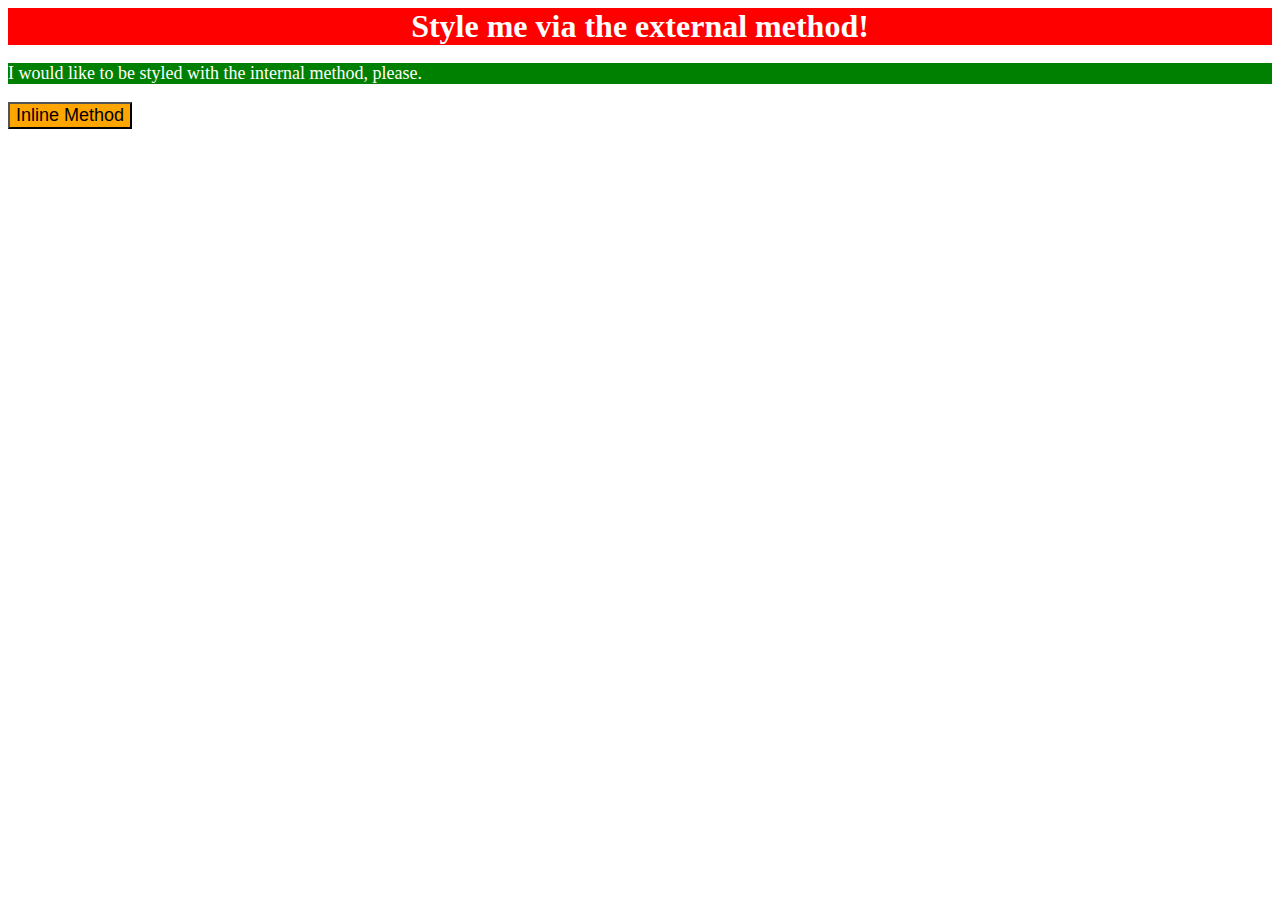
<file: foundations/intro-to-css/01-css-methods/index.html>
<!DOCTYPE html>
<html lang="en">
  <head>
    <link rel="Stylesheet" href="style.css">

    <style>
      p {

        background-color: green;
        color: white;
        font-size: 18px;

      }
    </style>
    <meta charset="UTF-8">
    <meta http-equiv="X-UA-Compatible" content="IE=edge">
    <meta name="viewport" content="width=device-width, initial-scale=1.0">
    <title>Methods for Adding CSS</title>
  </head>
  <body>
    <div>Style me via the external method!</div>
    <p>I would like to be styled with the internal method, please.</p>
    <button style="background-color: orange; font-size: 18px;">Inline Method</button>
  </body>
</html>
</file>
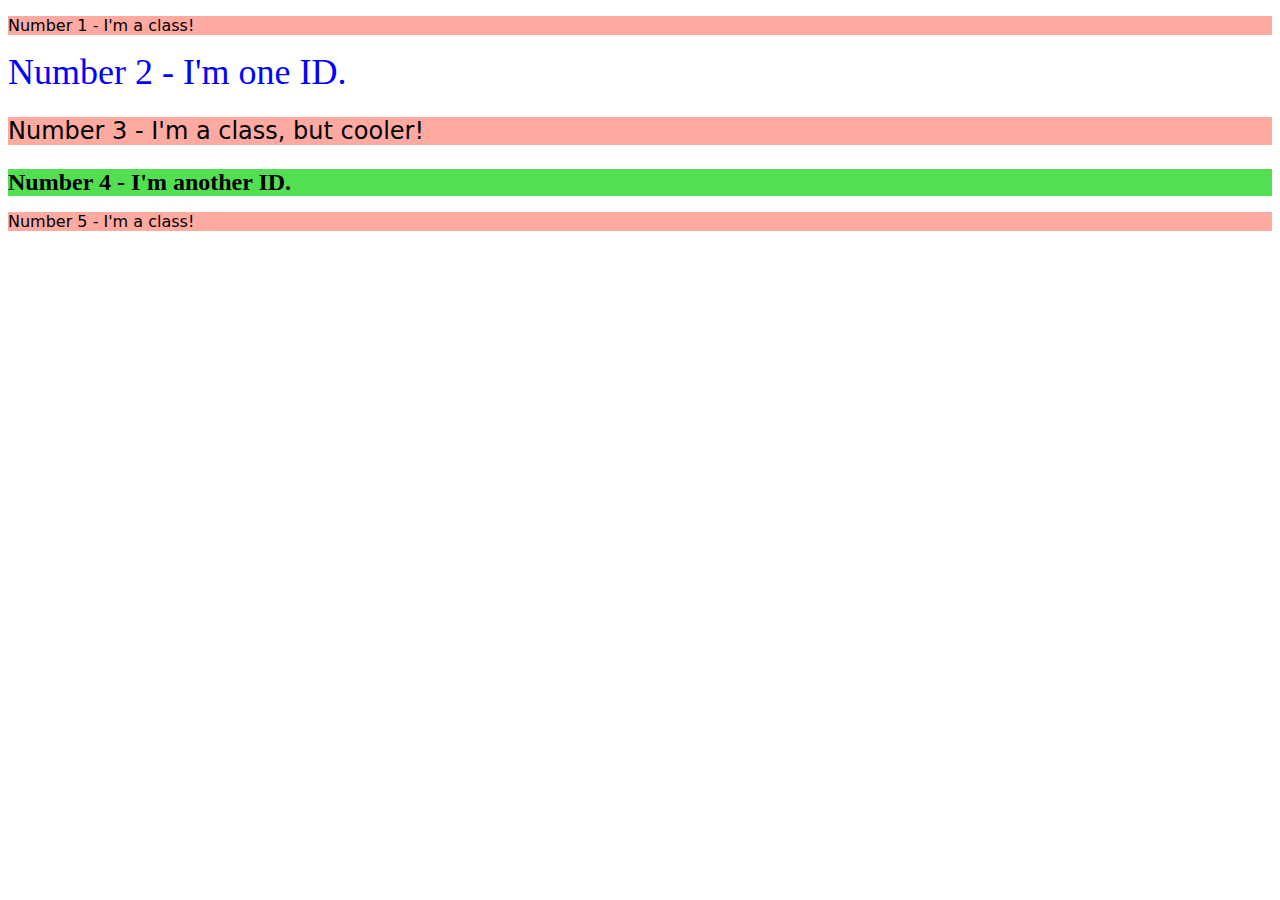
<file: foundations/intro-to-css/02-class-id-selectors/index.html>
<!DOCTYPE html>
<html lang="en">
  <head>
    <meta charset="UTF-8">
    <meta http-equiv="X-UA-Compatible" content="IE=edge">
    <meta name="viewport" content="width=device-width, initial-scale=1.0">
    <title>Class and ID Selectors</title>
    <link rel="stylesheet" href="style.css">
  </head>
  <body>
    <p class="class">Number 1 - I'm a class!</p>
    <div id="two">Number 2 - I'm one ID.</div>
    <p class="class meow">Number 3 - I'm a class, but cooler!</p>
    <div id="uwu">Number 4 - I'm another ID.</div>
    <p class="class">Number 5 - I'm a class!</p>
  </body>
</html>
</file>
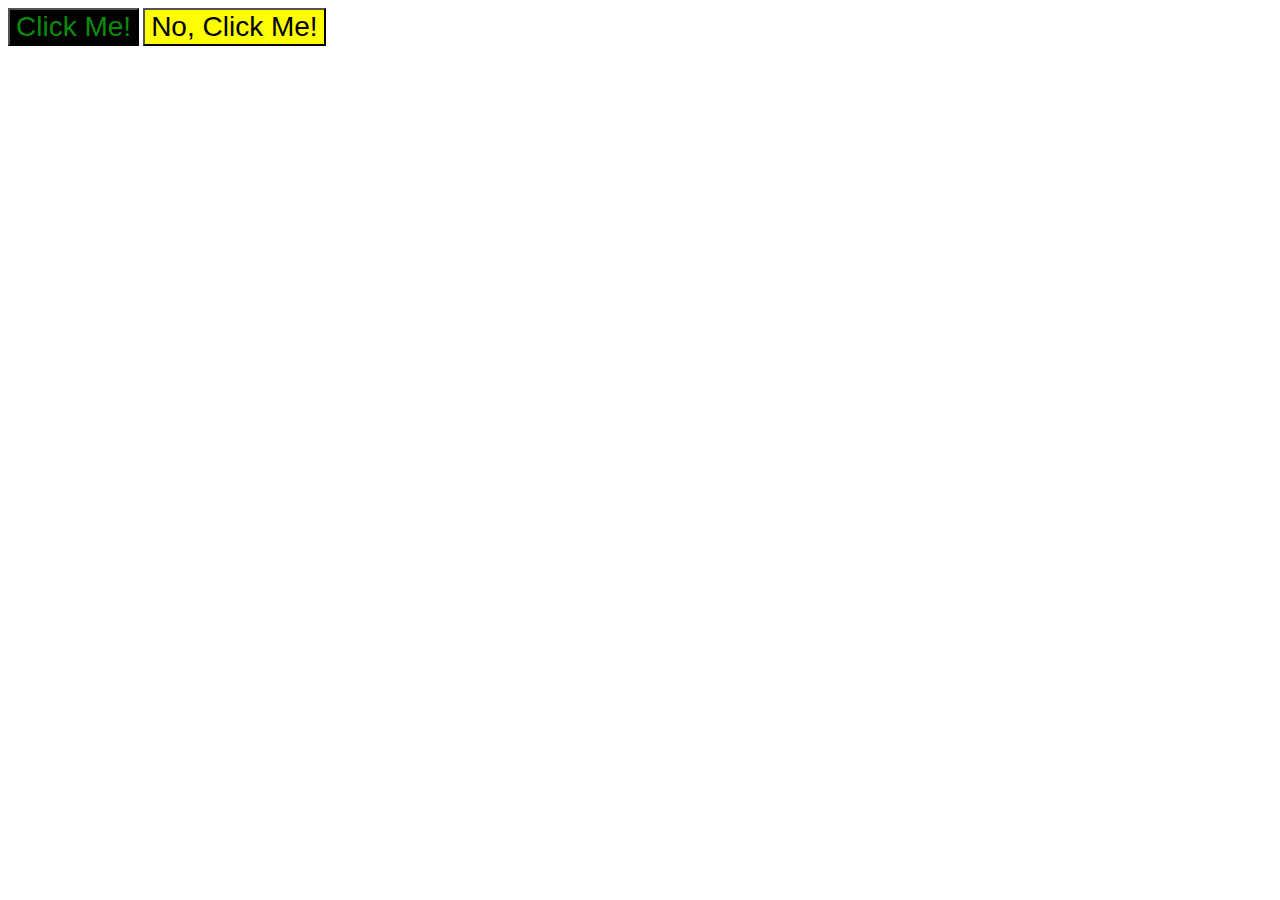
<file: foundations/intro-to-css/03-grouping-selectors/index.html>
<!DOCTYPE html>
<html lang="en">
  <head>
    <meta charset="UTF-8">
    <meta http-equiv="X-UA-Compatible" content="IE=edge">
    <meta name="viewport" content="width=device-width, initial-scale=1.0">
    <title>Grouping Selectors</title>
    <link rel="stylesheet" href="style.css">
  </head>
  <body>
    <button class="meow">Click Me!</button>
    <button class="uwu">No, Click Me!</button>
  </body>
</html>
</file>
<file: foundations/intro-to-css/01-css-methods/style.css>
div {

    background-color: red;
    color: white;
    font-size: 32px;
    text-align: center;
    font-weight: bold;

}
</file>
<file: foundations/intro-to-css/02-class-id-selectors/style.css>
.class {

            background-color: rgb(255, 170, 160);
            font-family: Verdana,'DejaVu Sans' ,'sans-serif';

}

#two {
     color: #0000ff;
     font-size: 36px;
}

.class.meow {

            font-size: 24px;
}


#uwu {
     
     background-color: hsl(120, 70%, 60%);
     font-size: 24px;
     font-weight: bold;
}
</file>
<file: foundations/intro-to-css/03-grouping-selectors/style.css>
.meow, .uwu {

            font-size: 28px;
            font-family: Helvetica, 'Times New Roman', 'sans-serif';

}


.meow {
     
      background-color: hsl(0, 0%, 0%);
      color: rgba(12, 180, 12, 0.8);
}


.uwu {
      
      background-color: #ffff00;
}
</file>
